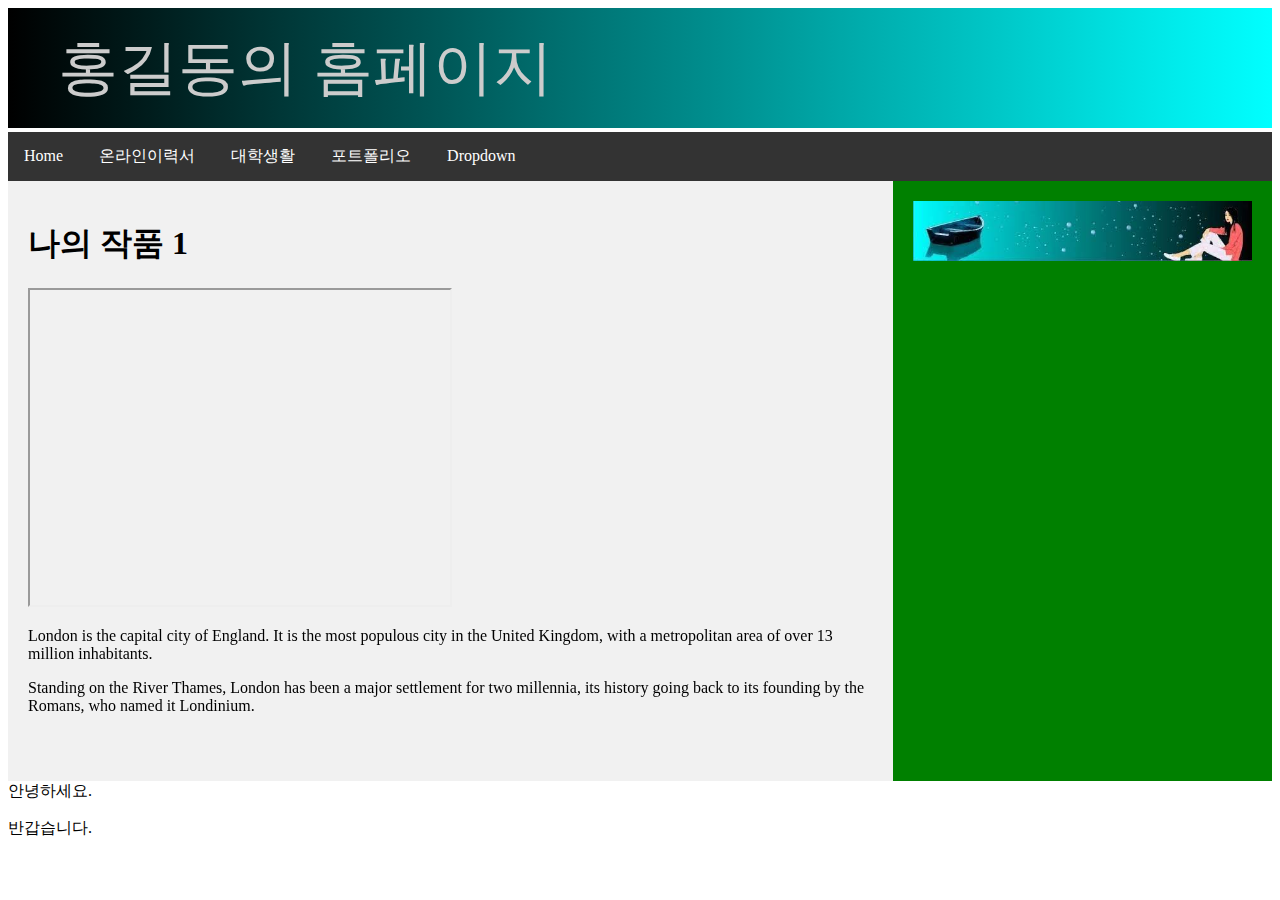
<file: html/portfolio.html>
<!DOCTYPE html>
<html lang="ko">
<head>
  <meta charset="UTF-8">
  <meta name="viewport" content="width=device-width, initial-scale=1.0">
  <title>이동은의 포트폴리오</title>
  <link rel="stylesheet" href="../css/mystyle.css">

  <style>
  article {
  float: left;
  padding: 20px;
  box-sizing:border-box; 
         /* 박스모델에서 박스의 크기는 기본적으로 콘텐츠의 크기만 계산(box-sizing:content-box;)
         아래에서 넓이를 70%로 지정했는데 패딩의 크기가 20px이 있어 실제 크기는 70%를 초과하게 됨
         box-sizing을 border-box 로 지정하면 **박스 크기 = 콘텐츠 크기+padding크기+border크기의 합**
         패딩의 크기를 포함한 article 영역의 전체 넓이를 70%로 맞추기 위해 border-box로 지정함 */
  width: 70%;
  background-color: #f1f1f1;
  height: 600px; /* only for demonstration, should be removed */
  }
  aside {
  float: left;
  padding: 20px; 
  width: 30%;
  box-sizing: border-box; 
  background-color: green;
  height: 600px; /* only for demonstration, should be removed */
  }
  </style>
  </style>
</head>
<body>
  <svg height="120" width="100%">
    <!-- <defs> 요소는 그래픽 객체를 정의, <def> 요소 내에서 만든 객체는 출력되는 것은 아님
         나중에 사용하려면 fill 속성에 참조 연결하거나 <use> 요소를 이용해야함 
         <def> 요소 내에 선형그레디언트 정의 -->
    <defs>
      <linearGradient id="grad1" x1="0%" y1="0%" x2="100%" y2="0%">
        <stop offset="0%" style="stop-color:rgb(0,0,0);stop-opacity:1" />
        <stop offset="100%" style="stop-color:rgb(0,255,255);stop-opacity:1" />
      </linearGradient>
    </defs>
    <rect fill="url(#grad1)" x="0" y="0" width="100%" height="120" />
    <text fill="#cccccc" font-size="60" font-family="Verdana" x="50" y="80">홍길동의 홈페이지</text>
    Sorry, your browser does not support inline SVG.
  </svg>
    
  <ul>
    <li><a class="active" href="https://newdelee.github.io/23webproject">Home</a></li>
    <li><a href="./resume.html">온라인이력서</a></li>
    <li><a href="./ulife.html">대학생활</a></li>
    <li><a href="./portfolio.html">포트폴리오</a></li>
    <li class="dropdown">
      <a href="#" class="dropbtn">Dropdown</a>
      <div class="dropdown-content" >
        <a href="http://www.google.com">구글</a>
        <a href="http://www.youtube.com">유튜브</a>
        <a href="http://www.naver.com">네이버</a>
      </div>
    </li>
  </ul>

  <article>
    <h1>나의 작품 1</h1>
    <iframe width="420" height="315" 
    src="https://www.youtube.com/embed/g5q11pDYTlk">
    </iframe>

    <p>London is the capital city of England. It is the most populous city in the  United Kingdom, with a metropolitan area of over 13 million inhabitants.</p>
    <p>Standing on the River Thames, London has been a major settlement for two millennia, its history going back to its founding by the Romans, who named it Londinium.</p>
  </article>
  <aside> 
    <img src="../image/top.jpg" alt="관련 사이트" style="max-width: 100%;"/>
  </aside>
  <div>
    <p>안녕하세요.</p>
    <p>반갑습니다.</p>
  </div>
</body>
</html>
</file>
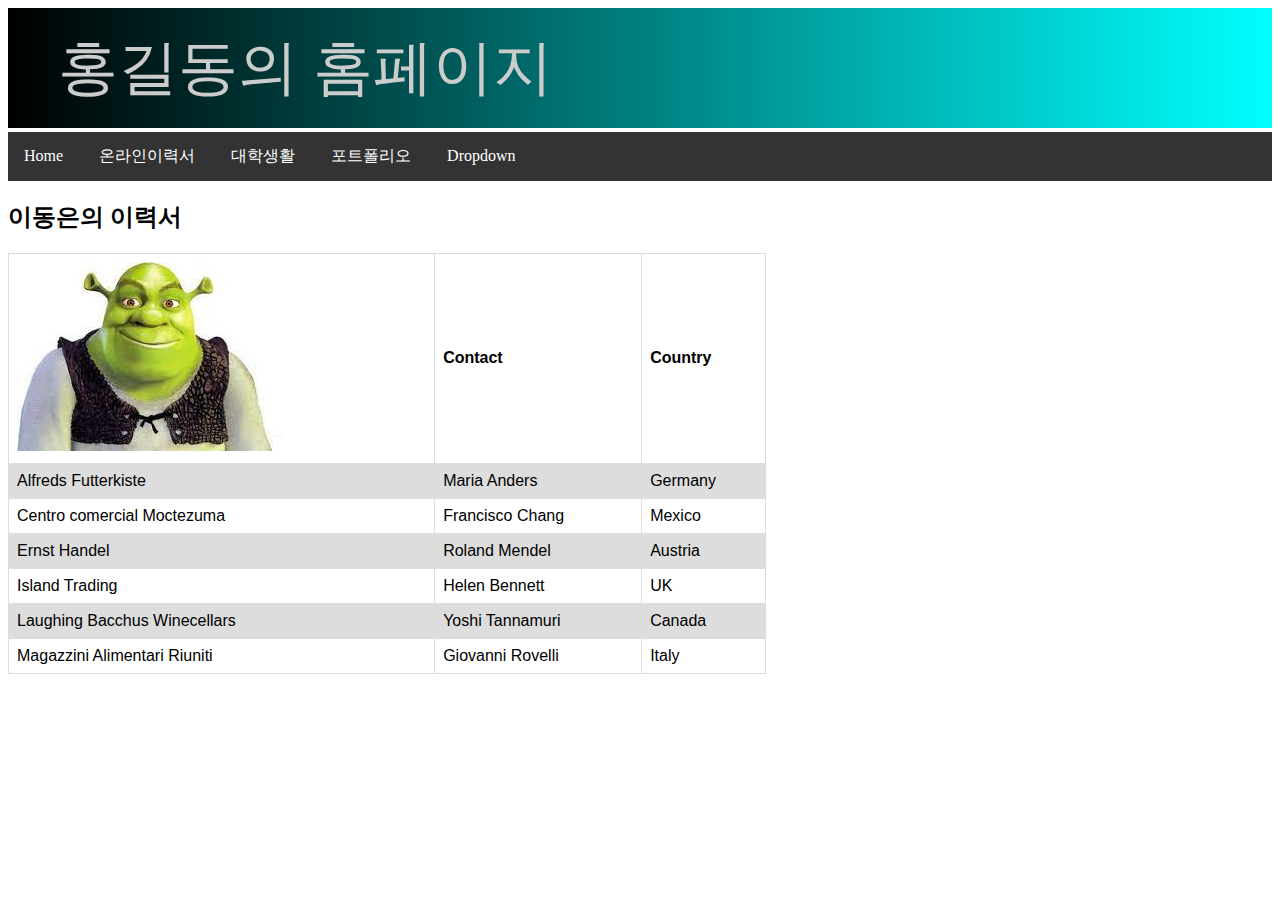
<file: html/resume.html>
<!DOCTYPE html>
<html lang="ko">
<head>
  <meta charset="UTF-8">
  <meta http-equiv="X-UA-Compatible" content="IE=edge">  <meta name="viewport" content="width=device-width, initial-scale=1.0">
  <title>온라인 이력서</title>
  <link rel="stylesheet" href="../css/mystyle.css">
  <style>
    table {
      font-family: arial, sans-serif;
      border-collapse: collapse;
      width: 60%;
    }
    
    td, th {
      border: 1px solid #dddddd;
      text-align: left;
      padding: 8px;
    }
    
    tr:nth-child(even) {
      background-color: #dddddd;
    }
  </style>
</head>
<body>
  <svg height="120" width="100%">
    <!-- <defs> 요소는 그래픽 객체를 정의, <def> 요소 내에서 만든 객체는 출력되는 것은 아님
         나중에 사용하려면 fill 속성에 참조 연결하거나 <use> 요소를 이용해야함 
         <def> 요소 내에 선형그레디언트 정의 -->
    <defs>
      <linearGradient id="grad1" x1="0%" y1="0%" x2="100%" y2="0%">
        <stop offset="0%" style="stop-color:rgb(0,0,0);stop-opacity:1" />
        <stop offset="100%" style="stop-color:rgb(0,255,255);stop-opacity:1" />
      </linearGradient>
    </defs>
    <rect fill="url(#grad1)" x="0" y="0" width="100%" height="120" />
    <text fill="#cccccc" font-size="60" font-family="Verdana" x="50" y="80">홍길동의 홈페이지</text>
    Sorry, your browser does not support inline SVG.
  </svg>
    
  <ul>
    <li><a class="active" href="https://newdelee.github.io/23webproject">Home</a></li>
    <li><a href="./resume.html">온라인이력서</a></li>
    <li><a href="./ulife.html">대학생활</a></li>
    <li><a href="./portfolio.html">포트폴리오</a></li>
    <li class="dropdown">
      <a href="#" class="dropbtn">Dropdown</a>
      <div class="dropdown-content" >
        <a href="http://www.google.com">구글</a>
        <a href="http://www.youtube.com">유튜브</a>
        <a href="http://www.naver.com">네이버</a>
      </div>
    </li>
  </ul>

  <h2>이동은의 이력서</h2>

  <table>
    <tr>
      <th><img src="../image/lde.jpg" alt="나의 사진"></th>
      <th>Contact</th>
      <th>Country</th>
    </tr>
    <tr>
      <td>Alfreds Futterkiste</td>
      <td>Maria Anders</td>
      <td>Germany</td>
    </tr>
    <tr>
      <td>Centro comercial Moctezuma</td>
      <td>Francisco Chang</td>
      <td>Mexico</td>
    </tr>
    <tr>
      <td>Ernst Handel</td>
      <td>Roland Mendel</td>
      <td>Austria</td>
    </tr>
    <tr>
      <td>Island Trading</td>
      <td>Helen Bennett</td>
      <td>UK</td>
    </tr>
    <tr>
      <td>Laughing Bacchus Winecellars</td>
      <td>Yoshi Tannamuri</td>
      <td>Canada</td>
    </tr>
    <tr>
      <td>Magazzini Alimentari Riuniti</td>
      <td>Giovanni Rovelli</td>
      <td>Italy</td>
    </tr>
  </table>  
</body>
</html>
</file>
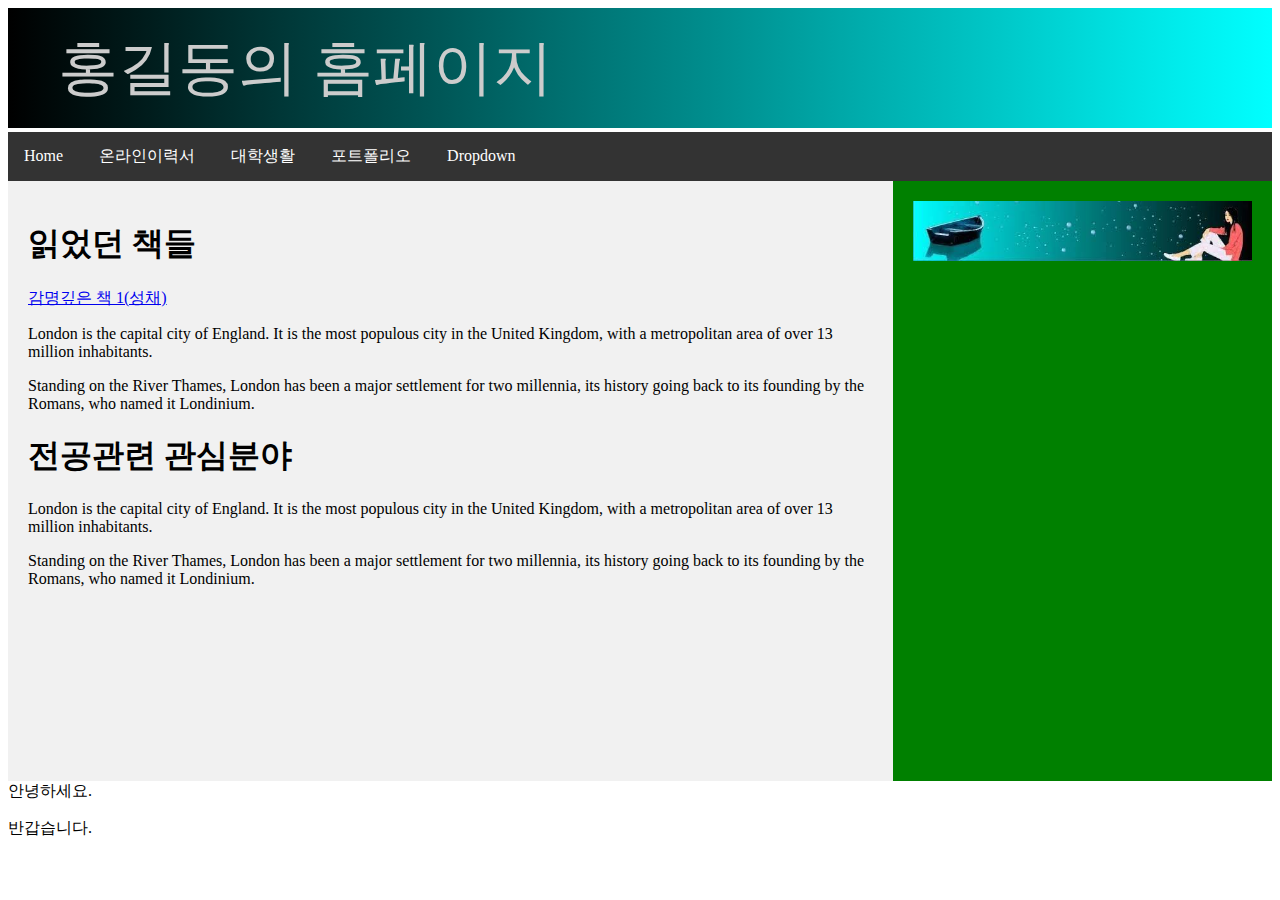
<file: html/ulife.html>
<!DOCTYPE html>
<html lang="ko">
<head>
  <meta charset="UTF-8">
  <meta name="viewport" content="width=device-width, initial-scale=1.0">
  <title>이동은의 대학생활</title>
  <link rel="stylesheet" href="../css/mystyle.css">
  <style>
  article {
  float: left;
  padding: 20px;
  box-sizing:border-box; 
         /* 박스모델에서 박스의 크기는 기본적으로 콘텐츠의 크기만 계산(box-sizing:content-box;)
         아래에서 넓이를 70%로 지정했는데 패딩의 크기가 20px이 있어 실제 크기는 70%를 초과하게 됨
         box-sizing을 border-box 로 지정하면 **박스 크기 = 콘텐츠 크기+padding크기+border크기의 합**
         패딩의 크기를 포함한 article 영역의 전체 넓이를 70%로 맞추기 위해 border-box로 지정함 */
  width: 70%;
  background-color: #f1f1f1;
  height: 600px; /* only for demonstration, should be removed */
  }
  aside {
  float: left;
  padding: 20px; 
  width: 30%;
  box-sizing: border-box; 
  background-color: green;
  height: 600px; /* only for demonstration, should be removed */
  }
  </style>
</head>
<body>
  <svg height="120" width="100%">
    <!-- <defs> 요소는 그래픽 객체를 정의, <def> 요소 내에서 만든 객체는 출력되는 것은 아님
         나중에 사용하려면 fill 속성에 참조 연결하거나 <use> 요소를 이용해야함 
         <def> 요소 내에 선형그레디언트 정의 -->
    <defs>
      <linearGradient id="grad1" x1="0%" y1="0%" x2="100%" y2="0%">
        <stop offset="0%" style="stop-color:rgb(0,0,0);stop-opacity:1" />
        <stop offset="100%" style="stop-color:rgb(0,255,255);stop-opacity:1" />
      </linearGradient>
    </defs>
    <rect fill="url(#grad1)" x="0" y="0" width="100%" height="120" />
    <text fill="#cccccc" font-size="60" font-family="Verdana" x="50" y="80">홍길동의 홈페이지</text>
    Sorry, your browser does not support inline SVG.
  </svg>
    
  <ul>
    <li><a class="active" href="https://newdelee.github.io/23webproject">Home</a></li>
    <li><a href="./resume.html">온라인이력서</a></li>
    <li><a href="./ulife.html">대학생활</a></li>
    <li><a href="./portfolio.html">포트폴리오</a></li>
    <li class="dropdown">
      <a href="#" class="dropbtn">Dropdown</a>
      <div class="dropdown-content" >
        <a href="http://www.google.com">구글</a>
        <a href="http://www.youtube.com">유튜브</a>
        <a href="http://www.naver.com">네이버</a>
      </div>
    </li>
  </ul>

  <article>
    <h1>읽었던 책들</h1>
    <p><a href="http://www.chungwoon.ac.kr">감명깊은 책 1(성채)</a></p>
    <p>London is the capital city of England. It is the most populous city in the  United Kingdom, with a metropolitan area of over 13 million inhabitants.</p>
    <p>Standing on the River Thames, London has been a major settlement for two millennia, its history going back to its founding by the Romans, who named it Londinium.</p>

    <h1>전공관련 관심분야</h1>
    <p>London is the capital city of England. It is the most populous city in the  United Kingdom, with a metropolitan area of over 13 million inhabitants.</p>
    <p>Standing on the River Thames, London has been a major settlement for two millennia, its history going back to its founding by the Romans, who named it Londinium.</p>
  </article> 
  <aside> 
    <img src="../image/top.jpg" alt="관련 사이트" style="max-width: 100%;"/>
  </aside>
  <div>
    <p>안녕하세요.</p>
    <p>반갑습니다.</p>
  </div>
</body>
</html>
</file>
<file: css/mystyle.css>
ul {
  list-style-type: none;
  margin: 0;
  padding: 0;
  overflow: visible;  
  /* 드롭다운메뉴가 확장될 때 메뉴 공간이 부족하여 오버플로우 발생
     overflow: visible; 은 오버클로우되는 콘텐츠를 잘라내지 않고 
     영역 범위 밖까지 콘텐츠를 출력함
     overflow: hidden은 오버클로우되는 콘텐츠를 잘라냄. */
  background-color: #333;
  position: sticky;
  top:0px;
  /* position: sticky는 미리 정의한 위치에 도달하기 전에는 
               다른 요소와 함께 스크롤 됨
     위치를 정의하기 위해 left, right, top, bottom 속성 사용
     top:0px; 은 화면(뷰포트)의 상단 0px 위치를 지정
     ul 요소는 뷰포트의 상단 0px 위치에 도달하면 sticky가 됨. 
     sticky는 화면에 마치 붙여놓은 것처럼 위치가 고정되는 것을 의미  
     스크롤 할 때 다른 요소는 함께 스크롤되지만 
     ul요소는 상단 0px 위치에 고정되어 움직이지 않음.  */
}

li {
  /* float: left; */
  display: inline-block;
  /* 가로방향으로 메뉴를 만들기 위해 두가지 방법 모두 사용 가능
     float: left;  => li항목을 float(부유)시키고 왼쪽부터 차례로 배치 
     display: inline-block; => 기본적으로 li는 display: block 요소임
                               즉, li항목 출력 후 줄바꿈이 일어남
     inline-block은 줄바꿈이 일어나지 않음
     따라서 li항목 출력 후 줄바꿈 없이 다음 li 항목이 가로방향으로 출력됨                           
     */
}

li a, .dropbtn {
  display: inline-block;
  /* a 요소와 .dropbtn(이것도 a 요소임)은 기본적으로 display: inline 요소임
     inline 요소는 block 요소와 달리 콘텐츠의 크기만큼만 영역을 차지함
     당연히 width, height, padding, margin 적용하지 못함. 
     아래와 같이 padding: 14px 16px;을 지정하면 보기 좋게 출력됨. 
     그러기 위해서는 display: inline-block로 바꾸어 주어야 함. 
     결과적으로 width, height, padding, margin 적용 가능함. 
     하지만 display: block 요소처럼 줄바꿈은 발생하지 않음.   
  */
  padding: 14px 16px;
  color: white;
  text-align: center;
  text-decoration: none;
}

li a:hover, .dropdown:hover .dropbtn {
  background-color: red;
}
/*     
li.dropdown {
  display: inline-block;
}
*/
.dropdown-content {
  /* .dropdown-content 클래스 요소는 구글, 유튜브, 네이버를 포함하는 
      확장되는 드롭다운 콘텐츠임. */
  display: none; /* 처음에는 드롭다운 메뉴가 보이지 않도록 설정 
                    사용자가 드롭다운 메뉴에 마우스오버하면 
                    display: block;으로 변경하여 보이게 함 
                    테스트를 할때는 메뉴가 보이지 않기 때문에
                    display: block로 하고 테스트하길 바람.  */
  position: absolute; 
  /* position: absolute; 는 출력되는 위치의 기준점을 정할 때 
     가장 가까운 조상(position: static;이 아니어야 함)을 기준점으로 사용 
     기본적으로 요소의 position 속성은 static으로 설정됨. 
     position: static은 normal flow에 따라 요소의 출력 위치가 정해짐
     html문서의 요소는 상단에서 하단으로 좌에서 우로 차례로 출력하는 것이
     normal flow(정상적인 흐름)임. 
     ***
     여기서, .dropdown-content의 아버지가 <li class="dropdown"> 요소임. 
             <li class="dropdown"> 요소는 position 속성을 지정하지 않음
             즉, position 속성은 기본값인 static으로 간주됨. 
     그렇다면 .dropdown-content의 할아버지를 살펴보자.     
             할아버지는 <ul>이고 position: sticky;로 설정함.
             따라서 <ul>요소를 기준으로 출력 위치가 결정됨       
  */
  background-color: #f9f9f9;
  min-width: 160px;
  box-shadow: 0px 8px 16px 0px rgba(0,0,0,0.2);
            /* 요소에 테두리(border)를 그리는 대신에 
               카드 형태의 박스의 그림지 효과를 줌. 
               오른쪽(0px), 아래(8px),
               blur(번짐, 16px), 확산(0px)
               그림자색 rgba(0,0,0,0.2) */
  z-index: 1; /* z-index 기본값은 0
                 요소들이 겹쳐질 때 z-index 값이 클수록 위쪽에 배치
                 아랫쪽에 배치되면 보이지 않거나 선택하지 못하게 됨. */
           
}

.dropdown-content a {
  color: black;
  padding: 12px 16px;
  text-decoration: none;
  display: block; 
  /* .dropdown-content a => .dropdown-content클래스의 후손인 a 
    a 요소는 기본적으로 display: inline 요소임 
     inline 요소는 block 요소와 달리 콘텐츠의 크기만큼만 영역을 차지함
     width, height, padding, margin 적용하지 못함. 
     특히, display: block 요소처럼 줄바꿈도 발생하지 않음.
     display: block로 바꾸어 주면 줄바꿈이 일어남. 
     구글
     유튜브
     네이버
     처럼 줄을 바꾸면서 드롭다운 목록이 출력됨. 
  */
  text-align: left;
}

.dropdown-content a:hover {background-color: #f1f1f1;}

.dropdown:hover .dropdown-content {
  display: block; /* 마우스 오버시 드롭다운 메뉴가 보이도록 설정 */
}
</file>
